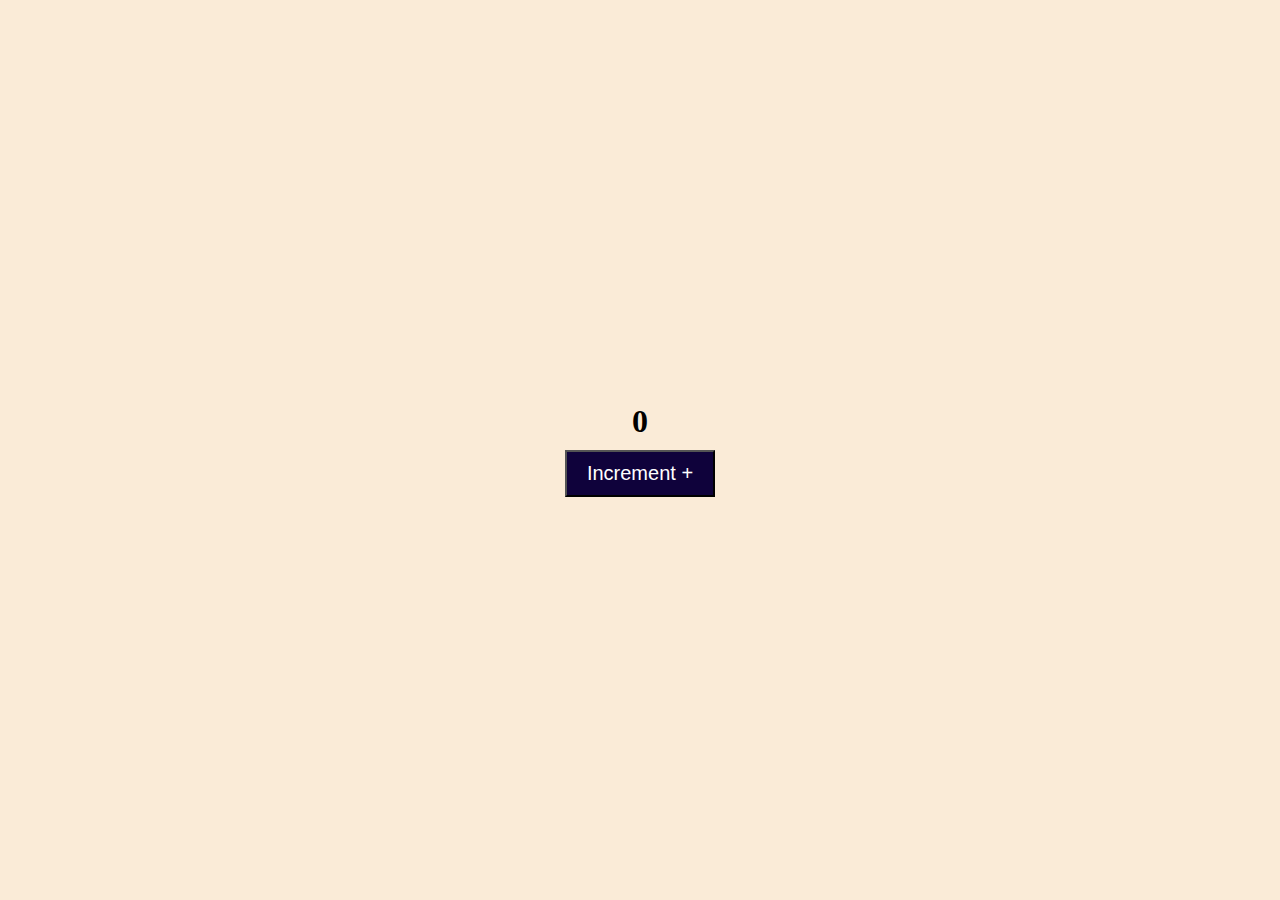
<file: part-1/index.html>
<!DOCTYPE html>
<html lang="en">
<head>
    <meta charset="UTF-8">
    <meta http-equiv="X-UA-Compatible" content="IE=edge">
    <meta name="viewport" content="width=device-width, initial-scale=1.0">
    <title>Part-1</title>
    <link rel="stylesheet" href="style.css">
</head>
<body>
    <div class="container">
        <div>
            <h1 id="display">0</h1>
        </div>
        <div>
            <button id="button">Increment +</button>
        </div>
    </div>
    <script src="./script.js"></script>
</body>
</html>
</file>
<file: part-1/style.css>
*{
    margin: 0;
    padding: 0;
    box-sizing: border-box;
}
body{
    background-color: antiquewhite;
}
.container {
    width: 1170px;
    margin: auto;
    height: 100vh;
    display: flex;
    justify-content: center;
    align-items: center;
    flex-direction: column;
}
h1 {
    padding-bottom: 10px;
    font-weight: 700;
}
button {
    background-color: rgb(15, 2, 59);
    padding: 10px 20px;
    color: #fff;
    font-size: 20px;
}
</file>
